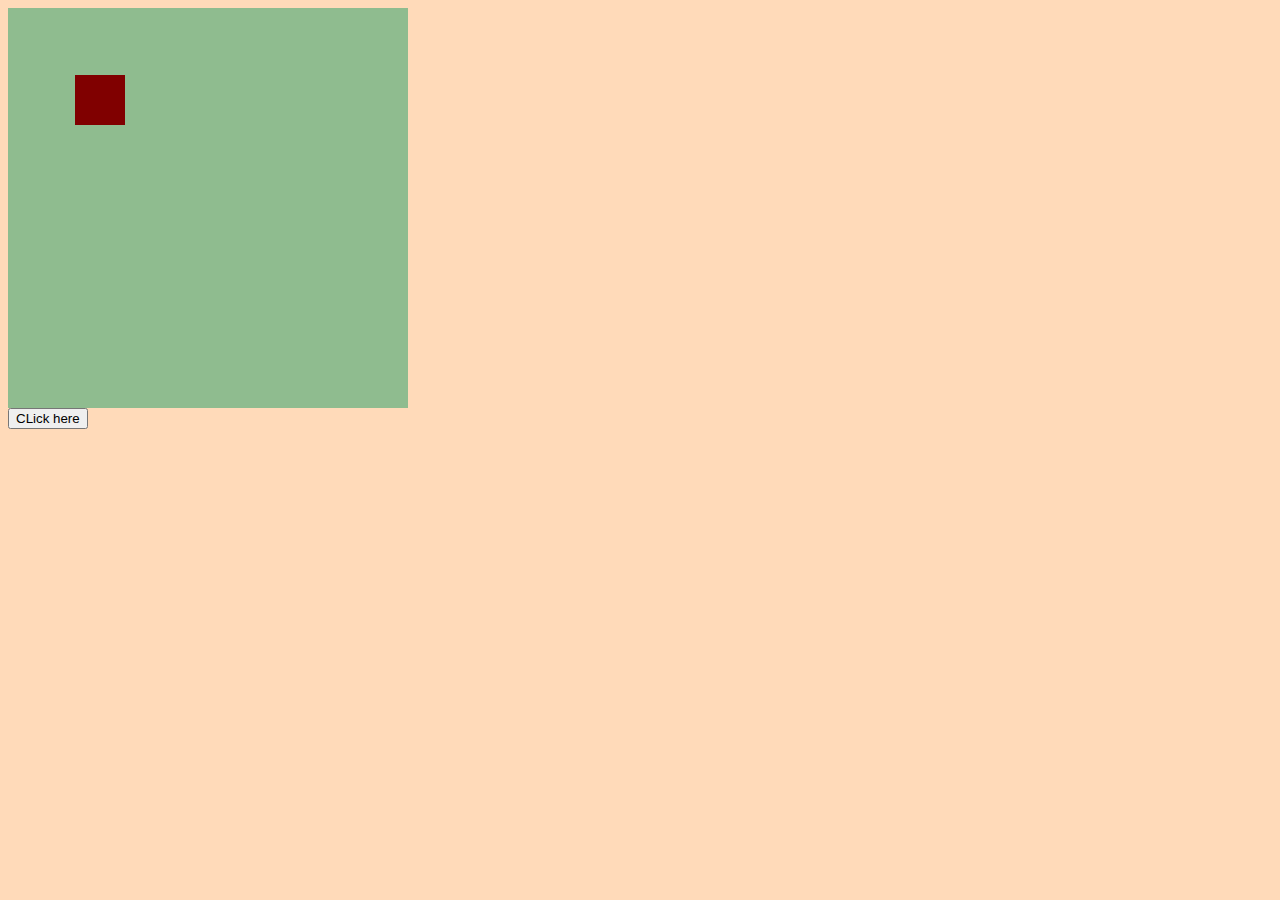
<file: animation.html>
<!DOCTYPE html>
<html lang="en">
  <head>
    <meta charset="UTF-8" />
    <meta name="viewport" content="width=device-width, initial-scale=1.0" />
    <meta http-equiv="X-UA-Compatible" content="ie=edge" />
    <title>Simple Animation</title>
    <style>
      body {
        background: peachpuff;
      }
      #myContainer {
        width: 400px;
        height: 400px;
        position: relative;
        background: darkseagreen;
      }

      #myAnimation {
        width: 50px;
        height: 50px;
        position: absolute;
        background: maroon;
      }
    </style>
  </head>
  <body>
    <div id="myContainer">
      <div id="myAnimation"></div>
    </div>

    <input
      type="button"
      onmouseover="this.style.background='red'"
      value="CLick here"
    />

    <script type="text/javascript">
      function move() {
        var elem = document.querySelector("#myAnimation");
        var pos = 0;
        var processId = setInterval(frame, 10);

        function frame() {
          if (pos == 350) {
            clearInterval(processId);
          }
          pos++;
          elem.style.top = pos + "px";
          elem.style.left = pos + "px";
        }
      }

      move();
    </script>
  </body>
</html>
</file>
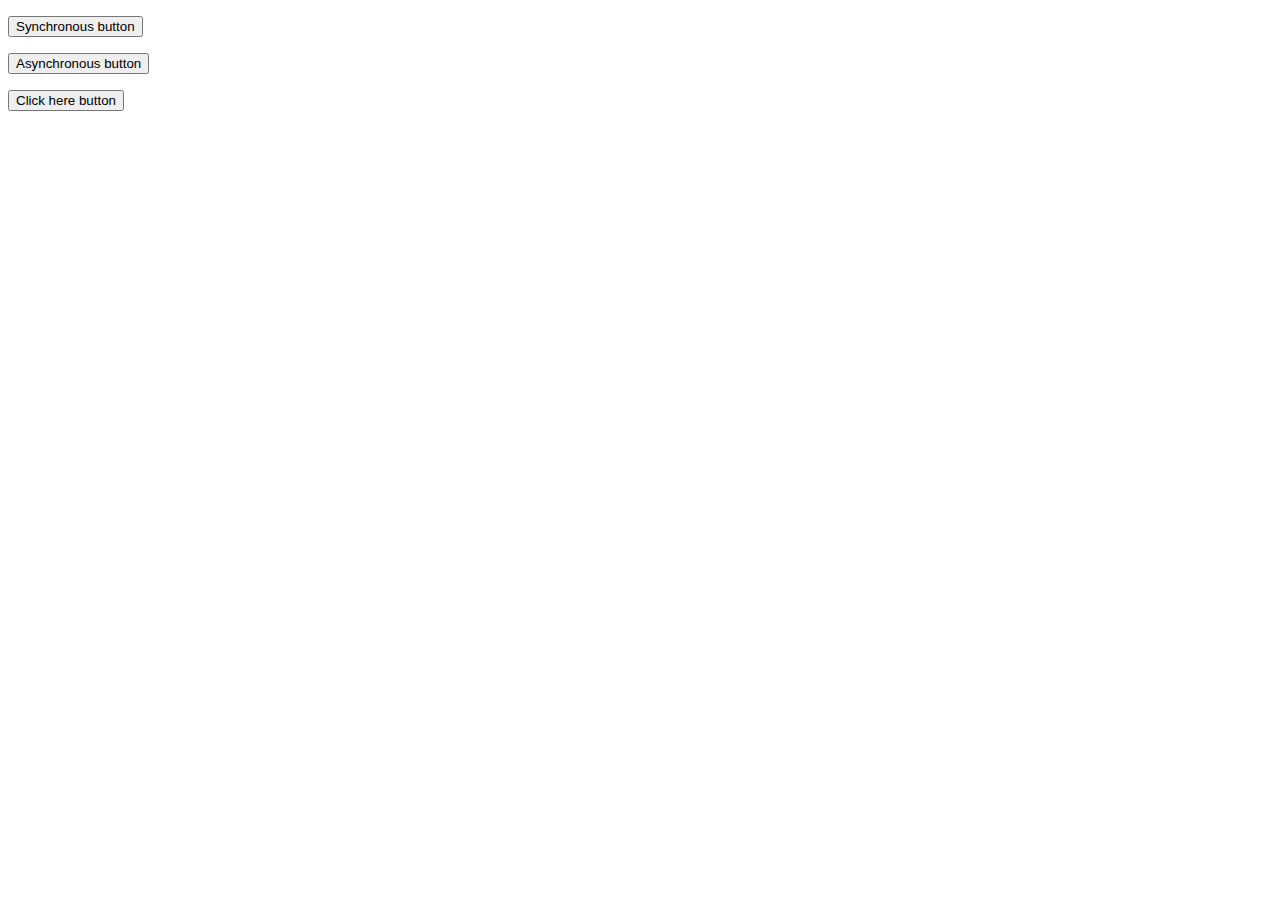
<file: asyncbuttons.html>
<!DOCTYPE html>
<html>
  <head> </head>

  <body>
    <p>
      <button id="sync" onclick="request(false);">Synchronous button</button>
    </p>

    <p>
      <button id="async" onclick="request(true);">
        Asynchronous button
      </button>
    </p>
    <p>
      <button
        id="test"
        onmouseover="changecss()"
        onclick="alert('cliked here !');"
      >
        Click here button
      </button>
    </p>
    <br />

    <div id="content"></div>

    <script
      src="https://code.jquery.com/jquery-3.2.1.min.js"
      integrity="sha256-hwg4gsxgFZhOsEEamdOYGBf13FyQuiTwlAQgxVSNgt4="
      crossorigin="anonymous"
    ></script>
    <script type="text/javascript">
      var requesting = false;

      function changecss() {
        document.getElementById("test").style.backgroundColor = "red";
      }

      function request(async) {
        if (requesting) {
          return;
        }

        requesting = true;

        var content = $("#content");

        content.text("Requesting ...");

        $.ajax({
          url: "https://jsonplaceholder.typicode.com/todos",
          async: async,
          success: function(data) {
            content.text(data);
            requesting = false;
          }
        });
      }
    </script>
  </body>
</html>
</file>
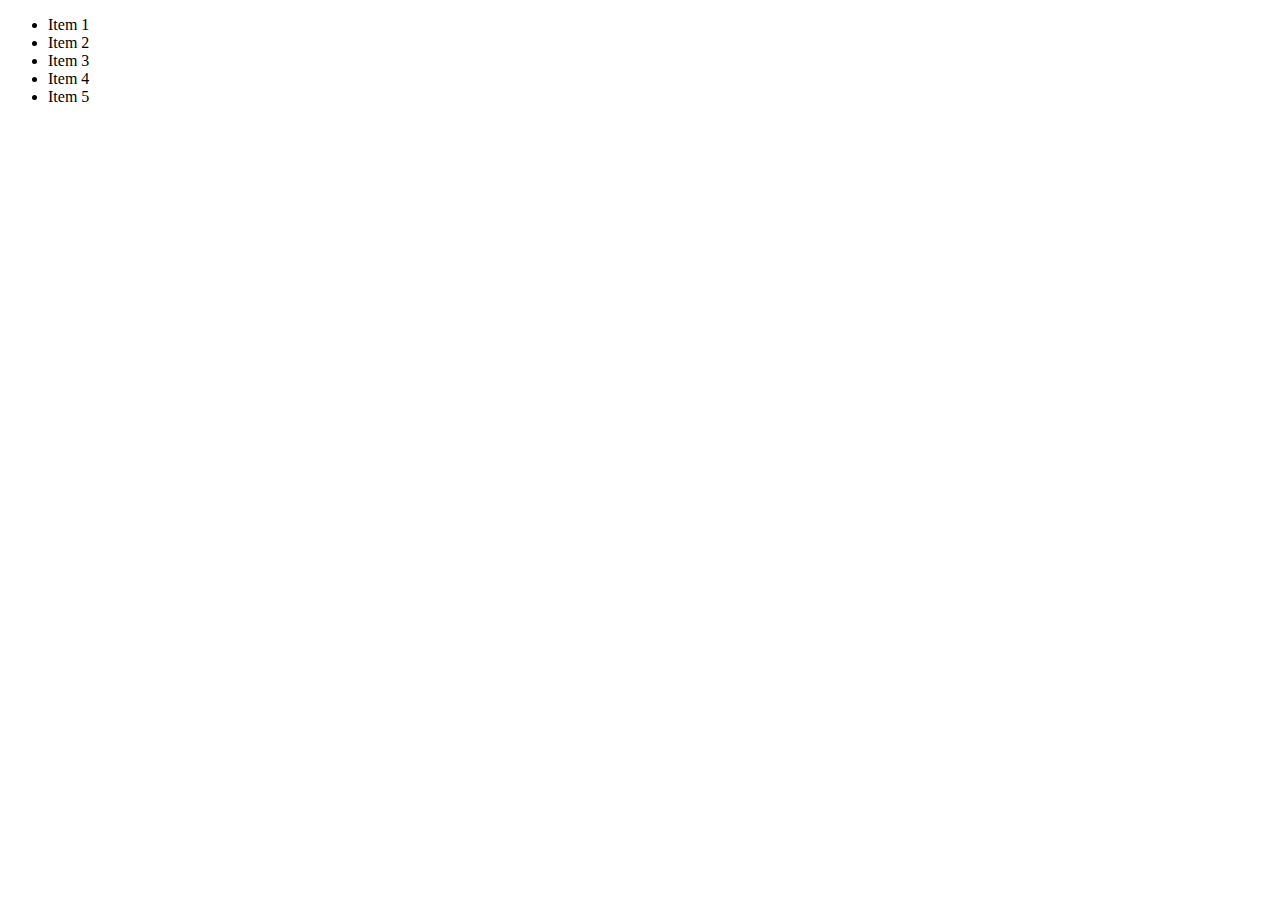
<file: browser-size.html>
<!DOCTYPE html>
<html lang="en">
  <head>
    <meta charset="UTF-8" />
    <meta name="viewport" content="width=device-width, initial-scale=1.0" />
    <meta http-equiv="X-UA-Compatible" content="ie=edge" />
    <title>Document</title>
  </head>
  <body>
    <div class="second_div">
      <ul id="myUl">
        <li id="item1_id" data-index="0">Item 1</li>
        <li data-index="1">Item 2</li>
        <li data-index="2">Item 3</li>
        <li data-index="3">Item 4</li>
        <li data-index="4">Item 5</li>
      </ul>
    </div>

    <script type="text/javascript">
      // window.addEventListener("resize", function() {
      //   console.log("Window Resized.", window.innerHeight, window.innerWidth);
      // });

      document.addEventListener("DOMContentLoaded", function(event) {
        document.querySelector("ul#myUl").addEventListener("click", liCLicked);

        function liCLicked(e, index) {
          window.open(
            "http://www.google.com",
            "newWndow",
            "menubar=false,top=20,width=40,height=20"
          );
          //   var enteredData = prompt("Please enter Your Name");
          //   alert(enteredData);
          //   if (confirm("Are you sure you want to delete?")) {
          //     // alert("li clicked");
          //     console.log(e.target);
          //     // alert(`li ${index} is clicked  - ${e.target.innerHTML}`);
          //     alert(
          //       `li ${e.target.getAttribute("data-index")}  is clicked  - ${
          //         e.target.innerHTML
          //       }`
          //     );
          //     e.target.remove();
          //   }
        }
      });
    </script>
  </body>
</html>
</file>
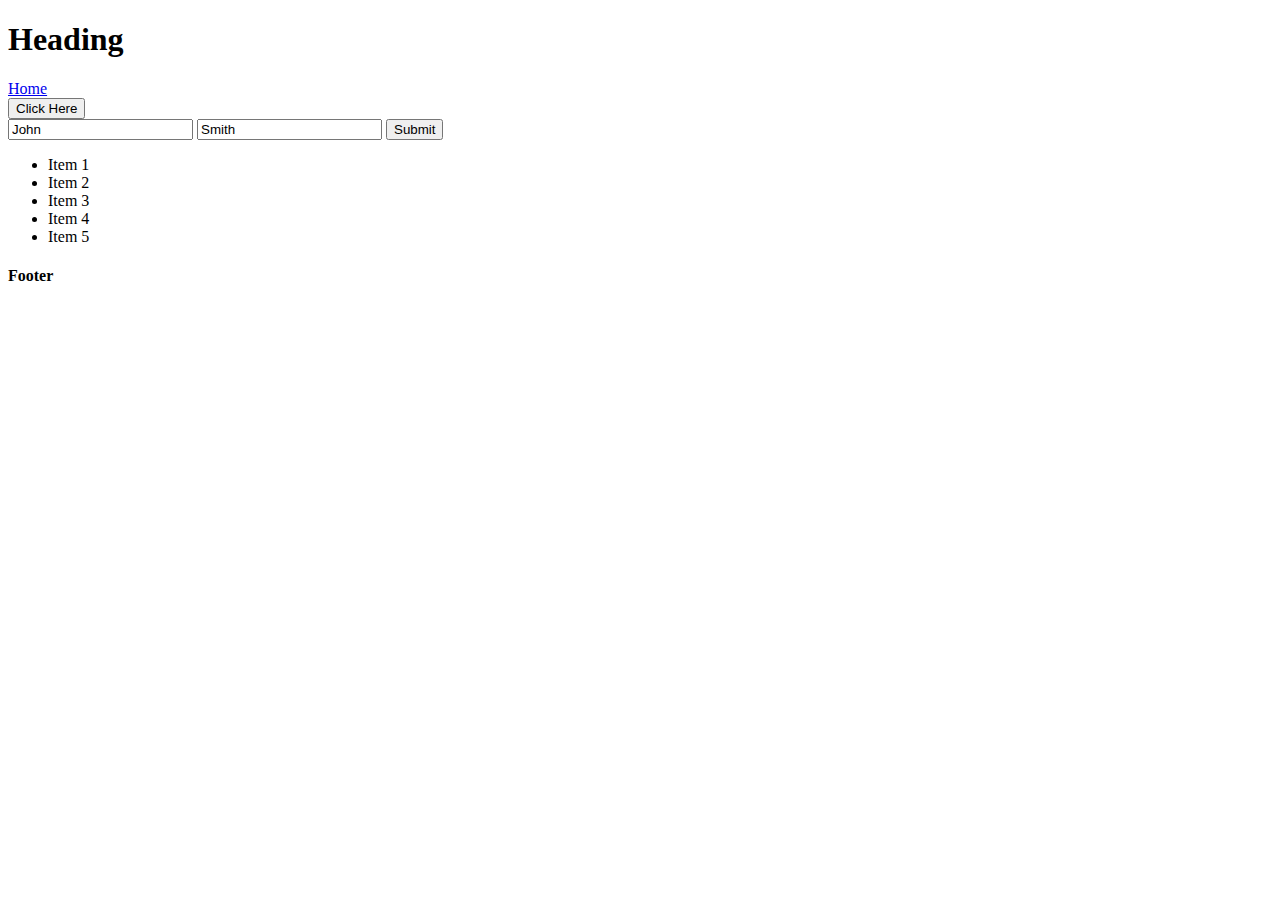
<file: dom.html>
<!DOCTYPE html>
<html lang="en">
  <head>
    <meta charset="UTF-8" />
    <meta name="viewport" content="width=device-width, initial-scale=1.0" />
    <meta http-equiv="X-UA-Compatible" content="ie=edge" />
    <title>Document</title>
  </head>
  <body id="htmlbody">
    <h1>Heading</h1>
    <div class="container">
      <div>
        <a href="http://google.com" onclick="onClickHome(event)">Home</a>
      </div>
      <input
        type="button"
        value="Click Here"
        onmouseover="mouseOverButton(this)"
        id="btnClickHere"
      />
      <form id="formElem">
        <input type="text" name="name" value="John" />
        <input type="text" name="surname" value="Smith" />
        <input type="submit" />
        <!-- <input type="button" value="Click Here" /> -->
      </form>

      <div class="second_div">
        <ul id="myUl">
          <li data-index="0" data="item1_id">Item 1</li>
          <li data-index="1">Item 2</li>
          <li data-index="2">Item 3</li>
          <li data-index="3">Item 4</li>
          <li data-index="4">Item 5</li>
        </ul>
      </div>
    </div>
    <!-- <ul>
      <li data="item2_id">Item 2</li>
      <li>Item 4</li>
    </ul> -->
    <h4 class="container">Footer</h4>

    <script type="text/javascript">
      console.log("refreshed");

      // var myliList = document.querySelectorAll("ul#myUl li");
      // myliList.forEach(function(li, index) {
      //   li.addEventListener("click", event => {
      //     liCLicked(event, index);
      //   });
      // });

      document.querySelector("ul#myUl").addEventListener("click", liCLicked);

      function liCLicked(e, index) {
        // alert("li clicked");
        console.log(e.target);
        // alert(`li ${index} is clicked  - ${e.target.innerHTML}`);
        alert(
          `li ${e.target.getAttribute("data-index")}  is clicked  - ${
            e.target.innerHTML
          }`
        );
      }

      //using addEventListener
      document
        .querySelector("#btnClickHere")
        .addEventListener("click", function(event) {
          event.stopPropagation();
          // alert("clicked here");
        });

      document
        .querySelector("div.container")
        .addEventListener("click", function(event) {
          // alert("DIV clicked");
        });
      // document
      //   .querySelector("#btnClickHere")
      //   .addEventListener("click", function() {
      //     alert("clicked here second time");
      //   });
      // onclick='alert("clicked here");'

      function onClickHome(e) {
        console.log("HOme link clicked");
        if (true) {
          alert("validation fails");
          e.preventDefault();
        }
      }

      document
        .querySelector("#formElem")
        .addEventListener("submit", function(e) {
          debugger;
          e.preventDefault();
          var t = new FormData(formElem);

          console.log("formData", new FormData(formElem));
        });

      function onSubmitClick(e, formEle) {
        debugger;
        e.preventDefault();
        var t = new FormData(formElem);

        console.log("formData", new FormData(formElem));
      }

      function mouseOverButton(element) {
        // console.log("mouseOverButton");
        // console.log(element);
        // element.style.background = "cyan";
      }
    </script>
  </body>
</html>
</file>
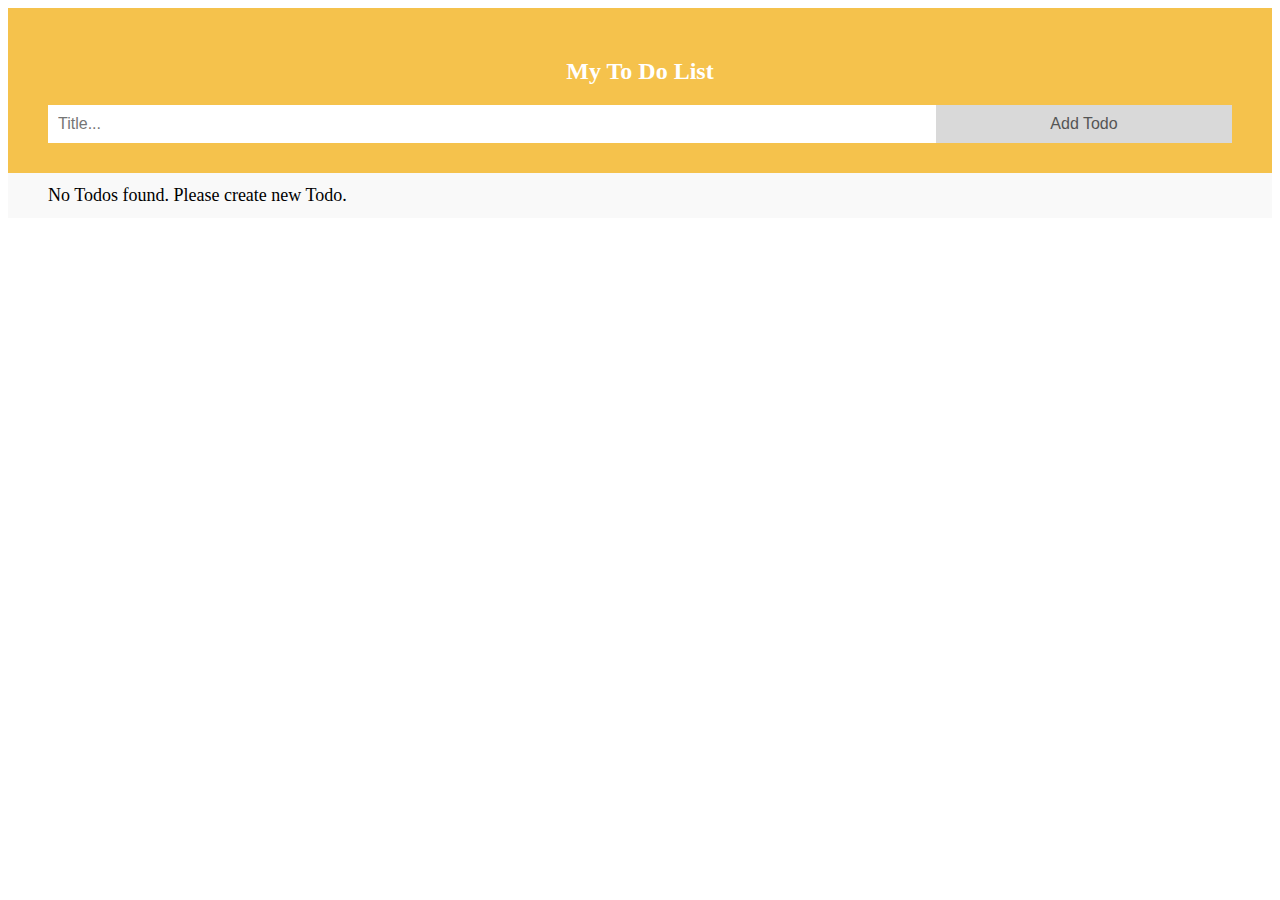
<file: todo-app/todo.html>
<!DOCTYPE html>
<html lang="en">
  <head>
    <meta charset="UTF-8" />
    <meta name="viewport" content="width=device-width, initial-scale=1.0" />
    <meta http-equiv="X-UA-Compatible" content="ie=edge" />
    <title>Todo-App</title>
    <link href="todo.css" rel="stylesheet" />
  </head>
  <body>
    <div id="header" class="header">
      <h2>My To Do List</h2>
      <input type="text" id="myInput" placeholder="Title..." />
      <button class="addBtn" type="button" onclick="todoApp.addNewTodo()">
        Add Todo
      </button>
    </div>
    <ul id="todoList" ondblclick="todoApp.markCompleted(event)">
      <!-- <li>No Todos found. Please create new Todo.</li> -->
      <!-- <li>
        Hit the gym <span class="edit">☰</span><span class="close">×</span>
      </li>
      <li class="checked">
        Pay bills <span class="edit">☰</span><span class="close">×</span>
      </li>
      <li>
        Meet George <span class="edit">☰</span><span class="close">×</span>
      </li>
      <li>Buy eggs <span class="edit">☰</span><span class="close">×</span></li>
      <li>
        Read a book <span class="edit">☰</span><span class="close">×</span>
      </li>
      <li>
        Organize office <span class="edit">☰</span><span class="close">×</span>
      </li> -->
    </ul>

    <script type="text/javascript" src="todo-service.js"></script>
    <script type="text/javascript" src="todos-app.js"></script>
  </body>
</html>
</file>
<file: todo-app/todo.css>
/* Include the padding and border in an element's total width and height */
* {
  box-sizing: border-box;
}

/* Remove margins and padding from the list */
ul {
  margin: 0;
  padding: 0;
}

/* Style the list items */
ul li {
  cursor: pointer;
  position: relative;
  padding: 12px 8px 12px 40px;
  background: #eee;
  font-size: 18px;
  transition: 0.2s;

  /* make the list items unselectable */
  -webkit-user-select: none;
  -moz-user-select: none;
  -ms-user-select: none;
  user-select: none;
}

/* Set all odd list items to a different color (zebra-stripes) */
ul li:nth-child(odd) {
  background: #f9f9f9;
}

/* Darker background-color on hover */
ul li:hover {
  background: #ddd;
}

/* When clicked on, add a background color and strike out text */
ul li.checked {
  background: #888;
  color: #fff;
  text-decoration: line-through;
}

/* Add a "checked" mark when clicked on */
ul li.checked::before {
  content: "";
  position: absolute;
  border-color: #fff;
  border-style: solid;
  border-width: 0 2px 2px 0;
  top: 10px;
  left: 16px;
  transform: rotate(45deg);
  height: 15px;
  width: 7px;
}

/* Style the close button */
.close {
  position: absolute;
  right: 0;
  top: 0;
  padding: 12px 16px 12px 16px;
}

.close:hover,
.edit:hover {
  background-color: #f44336;
  color: white;
}

/* Style the header */
.header {
  background-color: #f4ba36e3;
  padding: 30px 40px;
  color: white;
  text-align: center;
}

/* Clear floats after the header */
.header:after {
  content: "";
  display: table;
  clear: both;
}

/* Style the input */
input {
  margin: 0;
  border: none;
  border-radius: 0;
  width: 75%;
  padding: 10px;
  float: left;
  font-size: 16px;
}

input#inputTodoTitle {
  padding: 5px;
}

/* Style the "Add" button */
.addBtn {
  padding: 10px;
  width: 25%;
  background: #d9d9d9;
  color: #555;
  float: left;
  text-align: center;
  font-size: 16px;
  cursor: pointer;
  transition: 0.3s;
  border-radius: 0;
  border: none;
}

.addBtn:hover {
  background-color: #bbb;
}
.edit {
  color: black;
  position: absolute;
  right: 40px;
  top: 0;
  padding: 12px 16px 12px 16px;
}
.edit-input {
  padding: 3px;
}

.cancel {
  color: black;
  position: absolute;
  top: 0;
  padding: 12px 16px 12px 16px;
}

.cancel:hover {
  background-color: #f44336;
  color: white;
}
</file>
